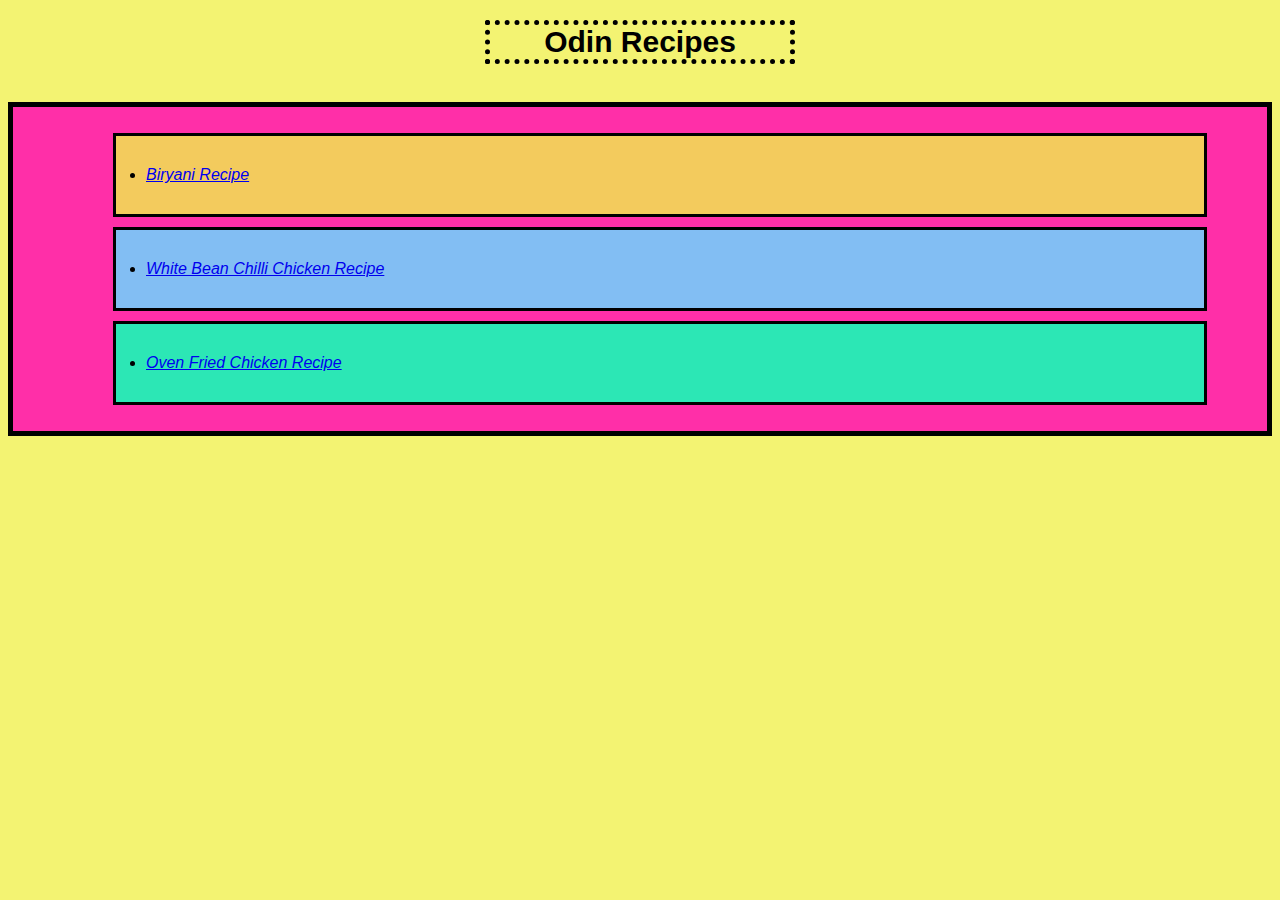
<file: index.html>
<!DOCTYPE html>
<html lang="en">
<head>
    <meta charset="UTF-8">
    <meta name="viewport" content="width=device-width, initial-scale=1.0">
    <title>Delicious Recipes</title>
    <link rel="stylesheet" href="styles.css">
</head>
<body>
  
    <h1 id="title" >Odin Recipes</h1>
  
        
        <br>
       <div class="container"> <ul>

        
        <div class="list" id="list1">
            <li><a  href="./recipes/biryani.html" target="_blank" rel="noopener norefferer">Biryani Recipe</a></li> 
        </div>    
       
            <div class="list" id="list2">
                <li><a  href="./recipes/whitebeanchickenchilli.html"target="_blank" rel="noopener norefferer">White Bean Chilli Chicken Recipe</a></li>
            </div>
           
               
          <div class="list" id="list3">
            <li><a  href="./recipes/ovenfriedchicken.html"target="_blank" rel="noopener norefferer">Oven Fried Chicken Recipe</a></li>
          </div>
        
                
             
             
        </ul> </div>
       







</body>
</html>
</file>
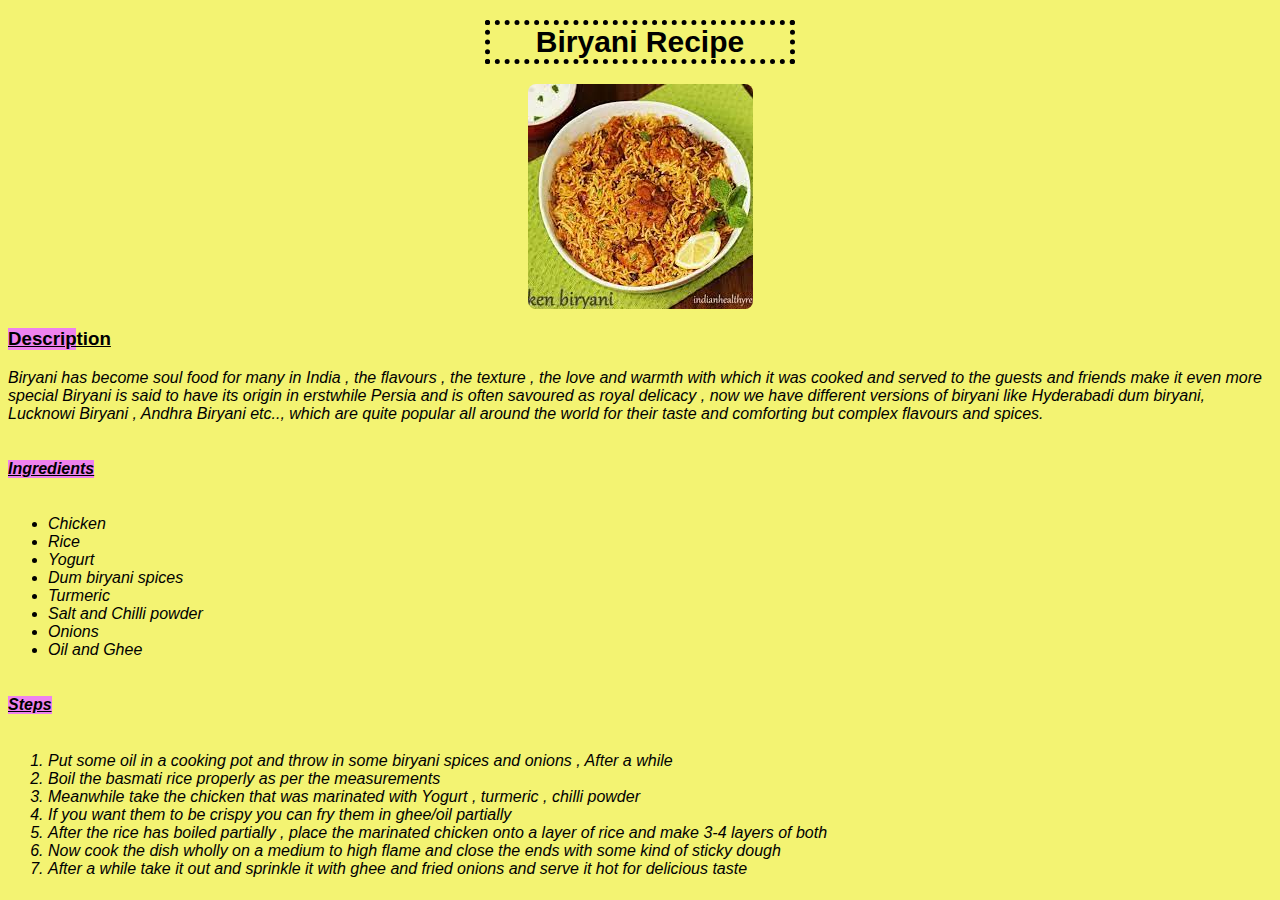
<file: recipes/biryani.html>
<!DOCTYPE html>
<html lang="en">
<head>
    <meta charset="UTF-8">
    <meta name="viewport" content="width=device-width, initial-scale=1.0">
    <title>Biryani Yum Yum!</title>
    <link rel="stylesheet" href="../styles.css">
</head>
<body>
    <h1 class="recipe1">Biryani Recipe</h1>
    <img src="../images/biryani.jpeg" alt="Biryani image">

    <strong><h3>Description</h3></strong> 
    <p>Biryani has become soul food for many in India , the flavours , the texture , the love and warmth with which it was cooked and served to the guests and friends make it even more special
        Biryani is said to have its origin in erstwhile Persia and is often savoured as royal delicacy , now we have different versions of biryani like Hyderabadi dum biryani,
        Lucknowi Biryani , Andhra Biryani etc.., which are quite popular all around the world for their taste and comforting but complex flavours and spices.
    </p>
    <em> <h4 class="one"> Ingredients</h4></em>
     <ul>
        <li>Chicken</li>
        <li>Rice</li>
        <li>Yogurt</li>
        <li>Dum biryani spices</li>
        <li>Turmeric</li>
        <li>Salt and Chilli powder</li>
        <li>Onions</li>
        <li>Oil and Ghee</li>



    </ul>
    <em><h4 class="two">Steps</h4></em>
    <ol>
        <li>Put some oil in a cooking pot and throw in some biryani spices and onions , After a while</li>
        <li>Boil the basmati rice properly as per the measurements </li>
        <li>Meanwhile take the chicken that was marinated with Yogurt , turmeric , chilli powder</li>
        <li>If you want them to be crispy you can fry them in ghee/oil partially</li>
        <li>After the rice has boiled partially , place the marinated chicken onto a layer of rice and make 3-4 layers of both</li>
        <li>Now cook the dish wholly on a medium to high flame and close the ends with some kind of sticky dough</li>
        <li>After a while take it out and sprinkle it with ghee and fried onions and serve it hot for delicious taste</li>





    </ol>
</body>
</html>
</file>
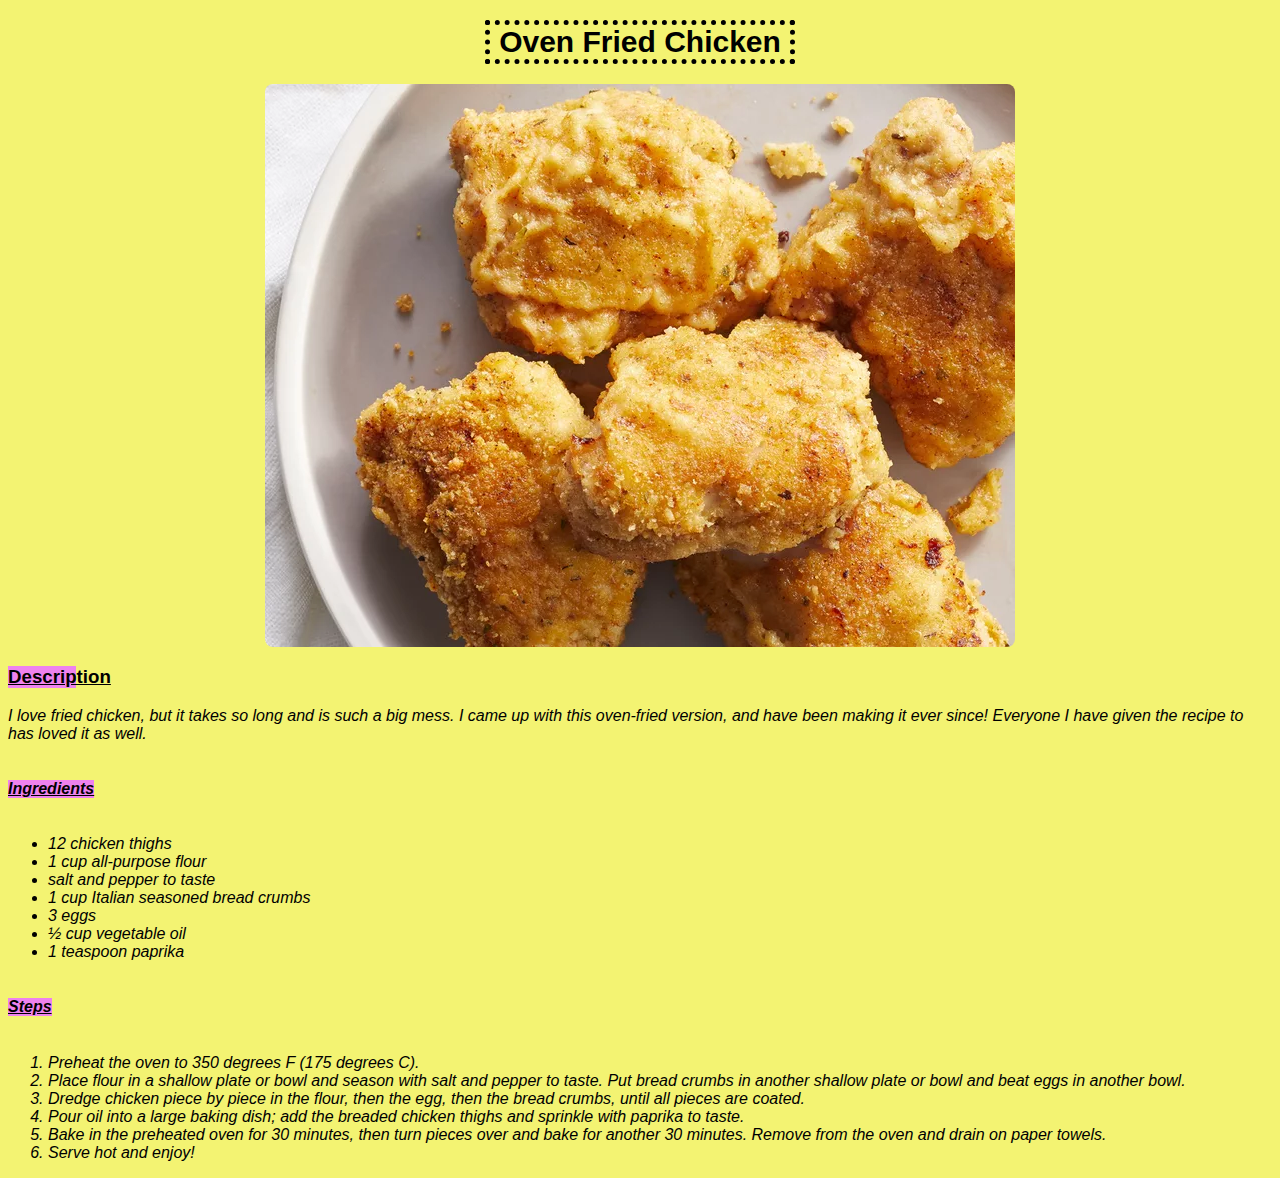
<file: recipes/ovenfriedchicken.html>
<!DOCTYPE html>
<html lang="en">
<head>
    <meta charset="UTF-8">
    <meta name="viewport" content="width=device-width, initial-scale=1.0">
    <title>Why not Fried Chicken?</title>
    <link rel="stylesheet" href="../styles.css">
</head>
<body>
    <h1 class="recipe2">Oven Fried Chicken</h1>
    <img src="../images/friedchicken.webp" alt="Oven fried chicken image"> 
    <strong><h3>Description</h3></strong>
    <p>I love fried chicken, but it takes so long and is such a big mess. I came up with this oven-fried version, and have been making it ever since! Everyone I have given the recipe to has loved it as well.
    </p>
    <em> <h4 class="one"> Ingredients</h4></em>
     <ul>
        <li>12 chicken thighs</li>
        <li>1 cup all-purpose flour</li>
        <li>salt and pepper to taste</li>
        <li>1 cup Italian seasoned bread crumbs</li>
        <li>3 eggs</li>
        <li>½ cup vegetable oil</li>
        <li>1 teaspoon paprika</li>
        
        


    </ul> 
    <em><h4 class="two">Steps</h4></em>
    <ol>
        <li>Preheat the oven to 350 degrees F (175 degrees C).</li>
        <li>Place flour in a shallow plate or bowl and season with salt and pepper to taste. Put bread crumbs in another shallow plate or bowl and beat eggs in another bowl. </li>
        <li>Dredge chicken piece by piece in the flour, then the egg, then the bread crumbs, until all pieces are coated.</li>
        <li>Pour oil into a large baking dish; add the breaded chicken thighs and sprinkle with paprika to taste.</li>
        <li>Bake in the preheated oven for 30 minutes, then turn pieces over and bake for another 30 minutes. Remove from the oven and drain on paper towels.</li>
        <li>Serve hot and enjoy!</li>




    </ol>
</body>
</html>
</file>
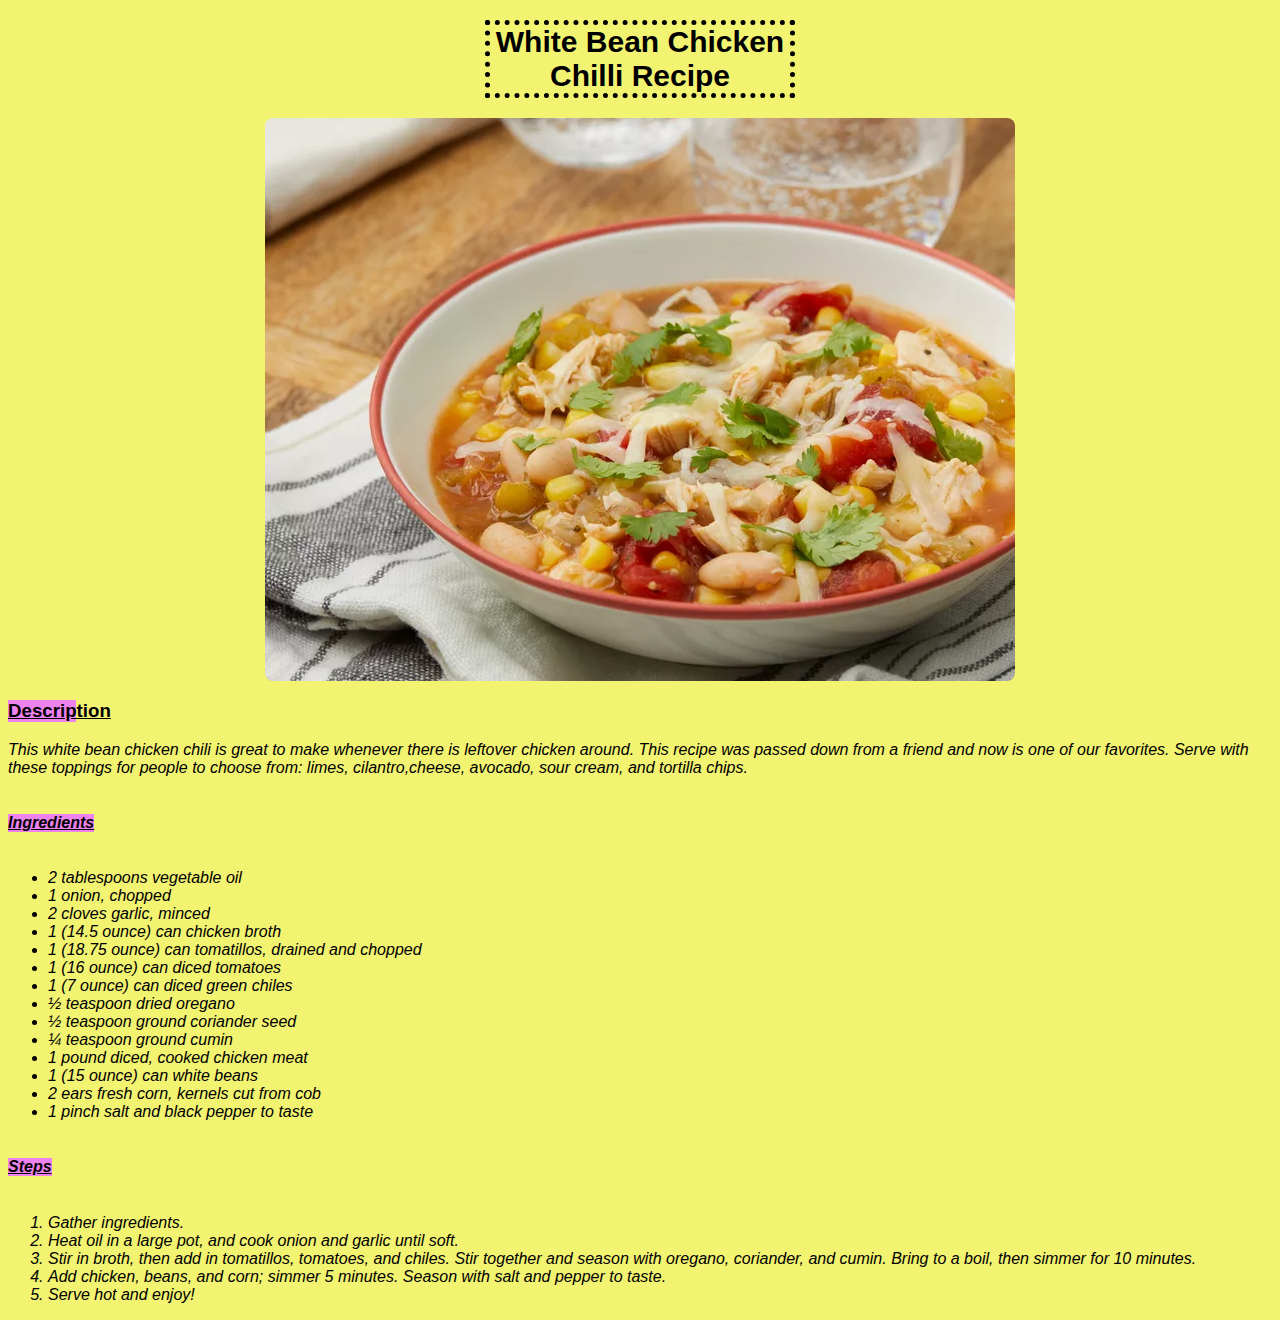
<file: recipes/whitebeanchickenchilli.html>
<!DOCTYPE html>
<html lang="en">
<head>
    <meta charset="UTF-8">
    <meta name="viewport" content="width=device-width, initial-scale=1.0">
    <title>Make yourself a Chill chicken!</title>
    <link rel="stylesheet" href="../styles.css">
</head>
<body>
    <h1>White Bean Chicken Chilli Recipe</h1>
    <img src="../images/chillichicken.webp" alt="chilli chicken image">

    <strong><h3>Description</h3></strong>
    <p>This white bean chicken chili is great to make whenever there is leftover chicken around. This recipe was passed down from a friend and now is one of our favorites. Serve with these toppings for people to choose from: limes, cilantro,cheese, avocado, sour cream, and tortilla chips.
    </p>
    <em> <h4 class="one"> Ingredients</h4></em>
     <ul>
        <li>2 tablespoons vegetable oil</li>
        <li>1 onion, chopped</li>
        <li>2 cloves garlic, minced</li>
        <li>1 (14.5 ounce) can chicken broth</li>
        <li>1 (18.75 ounce) can tomatillos, drained and chopped</li>
        <li>1 (16 ounce) can diced tomatoes</li>
        <li>1 (7 ounce) can diced green chiles</li>
        <li>½ teaspoon dried oregano</li>
        <li>½ teaspoon ground coriander seed</li>
        <li>¼ teaspoon ground cumin</li>
        <li>1 pound diced, cooked chicken meat</li>
        <li>1 (15 ounce) can white beans</li>
        <li>2 ears fresh corn, kernels cut from cob</li>
        <li>1 pinch salt and black pepper to taste</li>
        


    </ul> 
    <em><h4 class="two">Steps</h4></em>
    <ol>
        <li>Gather ingredients.</li>
        <li>Heat oil in a large pot, and cook onion and garlic until soft. </li>
        <li>Stir in broth, then add in tomatillos, tomatoes, and chiles. Stir together and season with oregano, coriander, and cumin. Bring to a boil, then simmer for 10 minutes.</li>
        <li>Add chicken, beans, and corn; simmer 5 minutes. Season with salt and pepper to taste.</li>
        <li>Serve hot and enjoy!</li>
        





    </ol>
    
</body>
</html>
</file>
<file: styles.css>
body{
    background-color: rgb(243, 243, 114);
}


h1{
   
   
    color: black;
    font-size:30px;
    font-family: Arial,"Times New Roman", sans-serif;
   border: 5px dotted ;
   
    text-align: center;
    width: 300px;
    margin-left: auto;
    margin-right: auto;
   
  
    

}

.container{
    background-color: rgb(255, 47, 168);
    padding : 10px;
   
    border: 5px solid ;
   
 
  
  
   
    
}

a:hover{
    color: red;
}
.list{
    padding: 30px;
    margin: 50px;
   
    
    border: 3px solid;
    margin-top: 10px;
    margin-bottom: 10px;
}

#list1{
    background-color: rgb(243, 203, 93);
}
  
#list2{
    background-color: rgb(130, 190, 243);
}
#list3{
    background-color: rgb(44, 231, 181);
}





img{
    border-radius: 8px;
   display: block;
   margin-left: auto;
   margin-right: auto;
   width: fit-content
}

h3{
    text-decoration: underline;
    font-family:Arial,"Times New Roman", sans-serif ;
   
    background-color: violet;
   
    margin-left: auto;
    margin-right: 94.6%;

    
  
    
}
.one{
    text-decoration: underline;
    font-family:Arial,"Times New Roman", sans-serif ;
    
    background-color: violet;
    
    display: inline-block;
    
}
.two{
    text-decoration: underline;
    font-family:Arial,"Times New Roman", sans-serif ;
    
    background-color: violet;
    
    display: inline-block;
    
}

*{
    font-family:Arial,"Times New Roman", sans-serif ;
}
p,li{
    font-style: italic;
}
</file>
